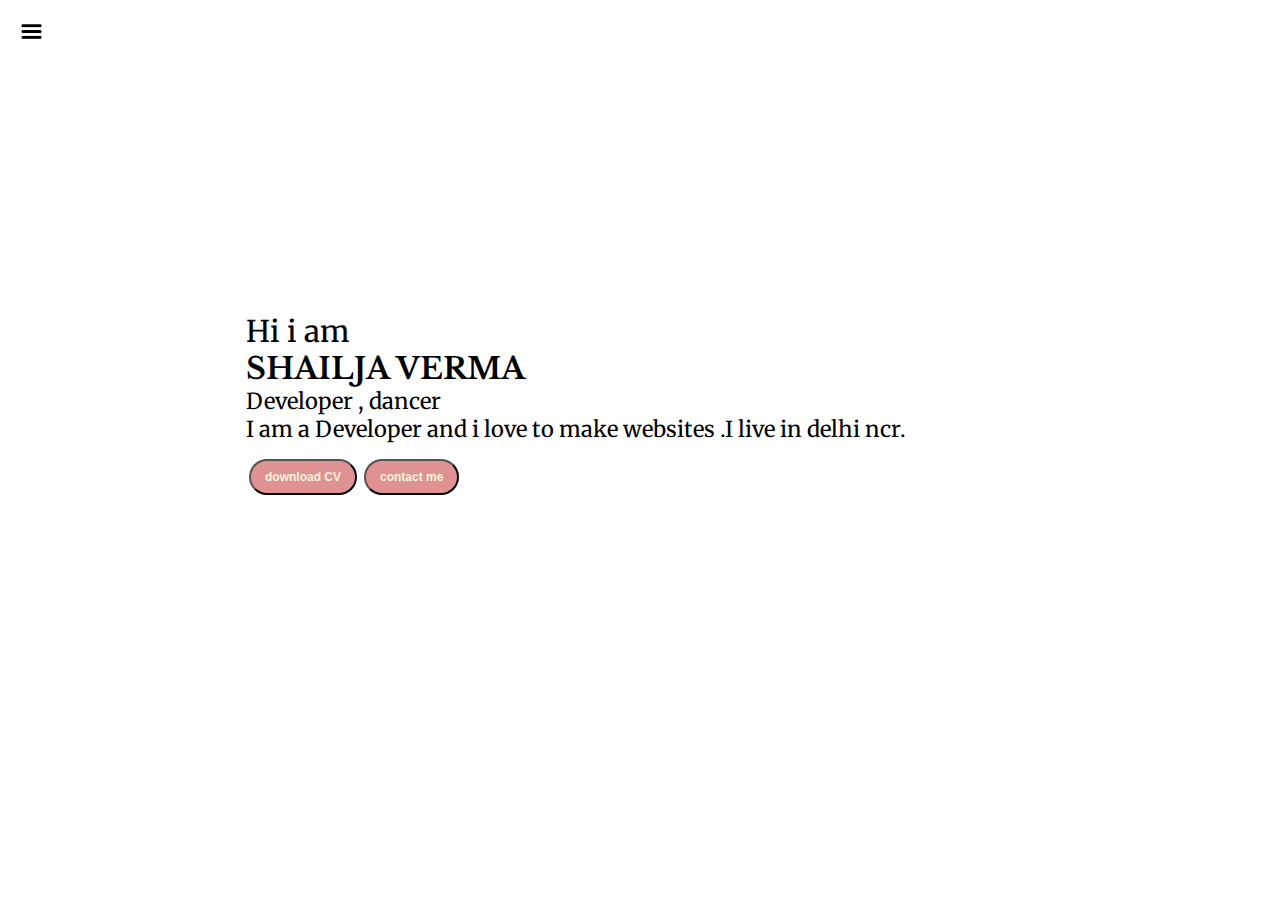
<file: index.html>
<!DOCTYPE html>
<html lang="en">

<head>
    <meta charset="UTF-8">
    <meta http-equiv="X-UA-Compatible" content="IE=edge">
    <meta name="viewport" content="width=device-width, initial-scale=1.0">
    <title>SHAILJA VERMA - WEB DEVELOPER , PROGRAMMER</title>
    <link rel="stylesheet" href="style.css">
</head>

<body>
    <div class="container">
        <div class="sidebar sidebarGo">
            <nav>
                <ul>
                    <li> <a href="/">home</a></li>
                    <li><a href="/intro.html">my intro</a></li>
                    <li><a href="/blog.html">blog</a></li>
                    <li><a href="/contact.html">Contact me</a></li>
                </ul>
            </nav>
        </div>
        <div class="main">
            <div class="hamburger">
                <img class="ham" src="image/Hamburger.png" alt="" width="23">
                <img class="cross" src="image/Cross.png" alt="" width="23">
            </div>
            <div class="infoContainer">
                <div class="devInfo">
                    <div class="hello"> Hi i am </div>
                    <div class="name"> SHAILJA VERMA</div>
                    <div class="about"> Developer , dancer </div>
                    <div class="more about"> I am a Developer and i love to make websites .I live in delhi ncr. </div>
                    <div class="buttons">
                        <a href="/CV.txt" target="">
                            <button class="btn">download CV</button></a>
                        <a href="/contact.html"> <button class="btn">contact me</button></a>
                    </div>
                </div>
                <div class="devPic"><img src="image/dev (1).png" alt="SHAILJA VERMA"></div>
            </div>
        </div>
    </div>
    <script src="script.js"></script>
</body>

</html>
</file>
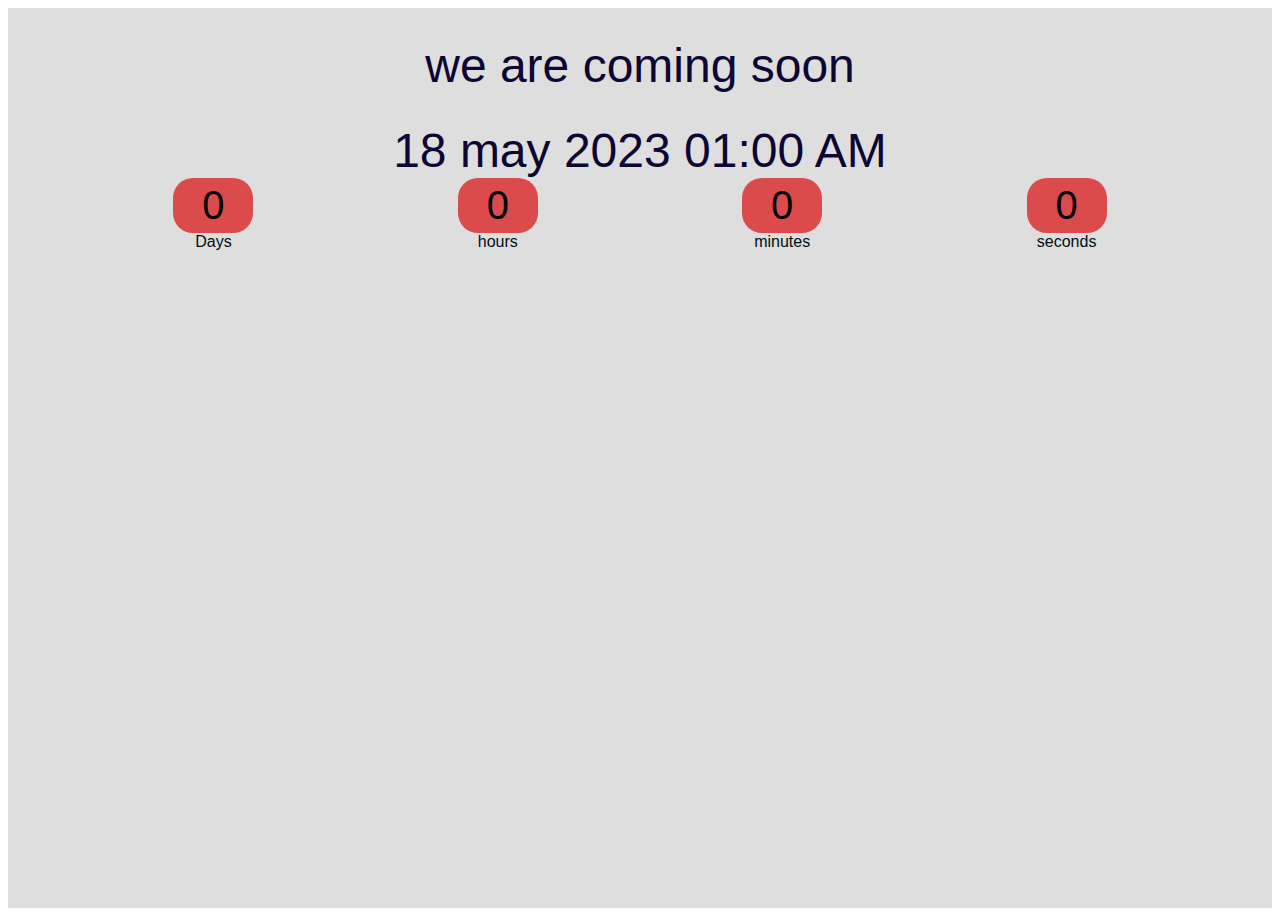
<file: image/count down/index.html>
<!DOCTYPE html>
<html lang="en">
<head>
    <meta charset="UTF-8">
    <meta http-equiv="X-UA-Compatible" content="IE=edge">
    <meta name="viewport" content="width=device-width, initial-scale=1.0">
    <title>Document</title>
    <link rel="stylesheet" href="css/custom.css">
</head>

<body>
    <div class="main">
        <div class="overlay">
        <div class="title"> we are coming soon </div>
        <div class="title" id="end-date">18 may 2023 01:00 AM</div>

        <div class="col">
            
            <div>
                <input type="text" readonly value="0">
            <br/>
                <label for="">Days</label>
            </div>
            <div>
                <input type="text"readonly value="0">
                <br/>
                <label for="">hours</label>
            </div>
            <div>
                <input type="text"readonly value="0">
                <br/>
                <label for="">minutes</label>
            </div>
            <div>
                <input type="text"readonly value="0">
                <br/>
                <label for="">seconds</label>
            </div>
        </div>     
        </div>

    </div>
    
    <script src="js/app.js"></script>
</body>
</html>
</file>
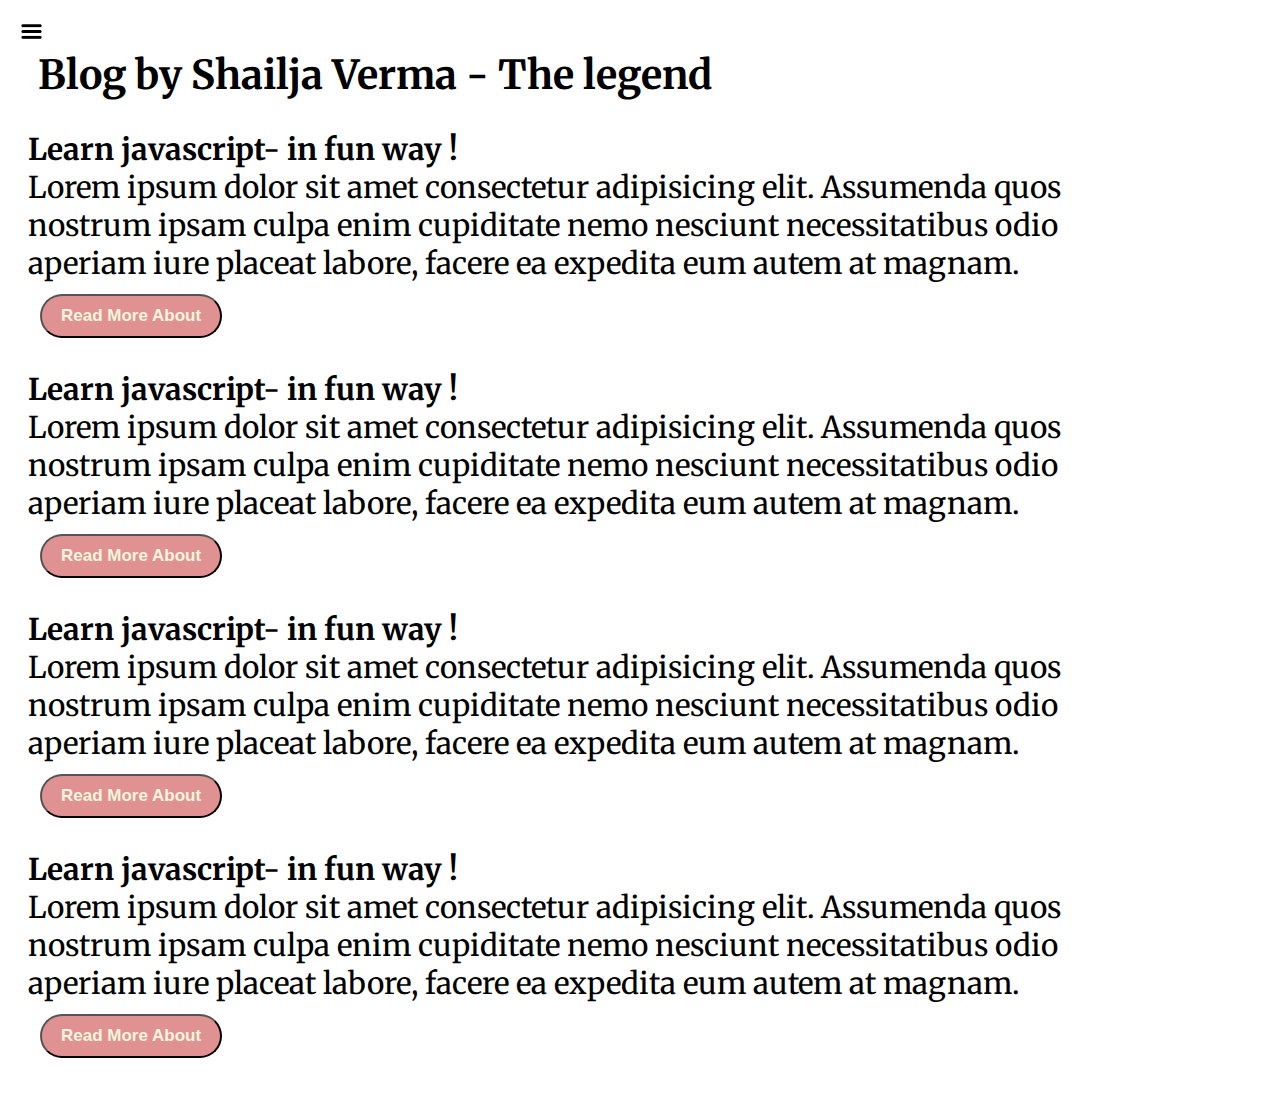
<file: blog.html>
<!DOCTYPE html>
<html lang="en">

<head>
    <meta charset="UTF-8">
    <meta http-equiv="X-UA-Compatible" content="IE=edge">
    <meta name="viewport" content="width=device-width, initial-scale=1.0">
    <title>SHAILJA VERMA - WEB DEVELOPER , PROGRAMMER</title>
    <link rel="stylesheet" href="style.css">
</head>

<body>
    <div class="container">
        <div class="sidebar sidebarGo">

            <nav>
                <ul>
                    <li> <a href="/">home</a></li>
                    <li><a href="/intro.html">my intro</a></li>
                    <li><a href="/blog.html">blog</a></li>
                    <li><a href="/contact.html">Contact me</a></li>
                </ul>
            </nav>
        </div>
        <div class="main">
            <div class="hamburger">
                <img class="ham" src="image/Hamburger.png" alt="" width=23>
                <img class="cross" src="image/Cross.png" alt="" width=23>
            </div>
            <div class="blogContainer">
                <h1>Blog by Shailja Verma - The legend</h1>

                <div class="blogItem">
                    <h2>Learn javascript- in fun way !</h2>
                    <p>Lorem ipsum dolor sit amet consectetur adipisicing elit. Assumenda quos nostrum ipsam culpa enim
                        cupiditate nemo nesciunt necessitatibus odio aperiam iure placeat labore, facere ea expedita eum
                        autem at magnam.</p>
                        <button class="btn btn-sm">Read More About</button>
                </div>

                <div class="blogItem">
                    <h2>Learn javascript- in fun way !</h2>
                    <p>Lorem ipsum dolor sit amet consectetur adipisicing elit. Assumenda quos nostrum ipsam culpa enim
                        cupiditate nemo nesciunt necessitatibus odio aperiam iure placeat labore, facere ea expedita eum
                        autem at magnam.</p>
                        <button class="btn btn-sm">Read More About</button>
                </div>

                <div class="blogItem">
                    <h2>Learn javascript- in fun way !</h2>
                    <p>Lorem ipsum dolor sit amet consectetur adipisicing elit. Assumenda quos nostrum ipsam culpa enim
                        cupiditate nemo nesciunt necessitatibus odio aperiam iure placeat labore, facere ea expedita eum
                        autem at magnam.</p>
                        <button class="btn btn-sm">Read More About</button>
                </div>

                <div class="blogItem">
                    <h2>Learn javascript- in fun way !</h2>
                    <p>Lorem ipsum dolor sit amet consectetur adipisicing elit. Assumenda quos nostrum ipsam culpa enim
                        cupiditate nemo nesciunt necessitatibus odio aperiam iure placeat labore, facere ea expedita eum
                        autem at magnam.</p>
                        <button class="btn btn-sm">Read More About</button>
                </div>

            </div>
        </div>
    </div>
    <script src="script.js"></script>
</body>

</html>
</file>
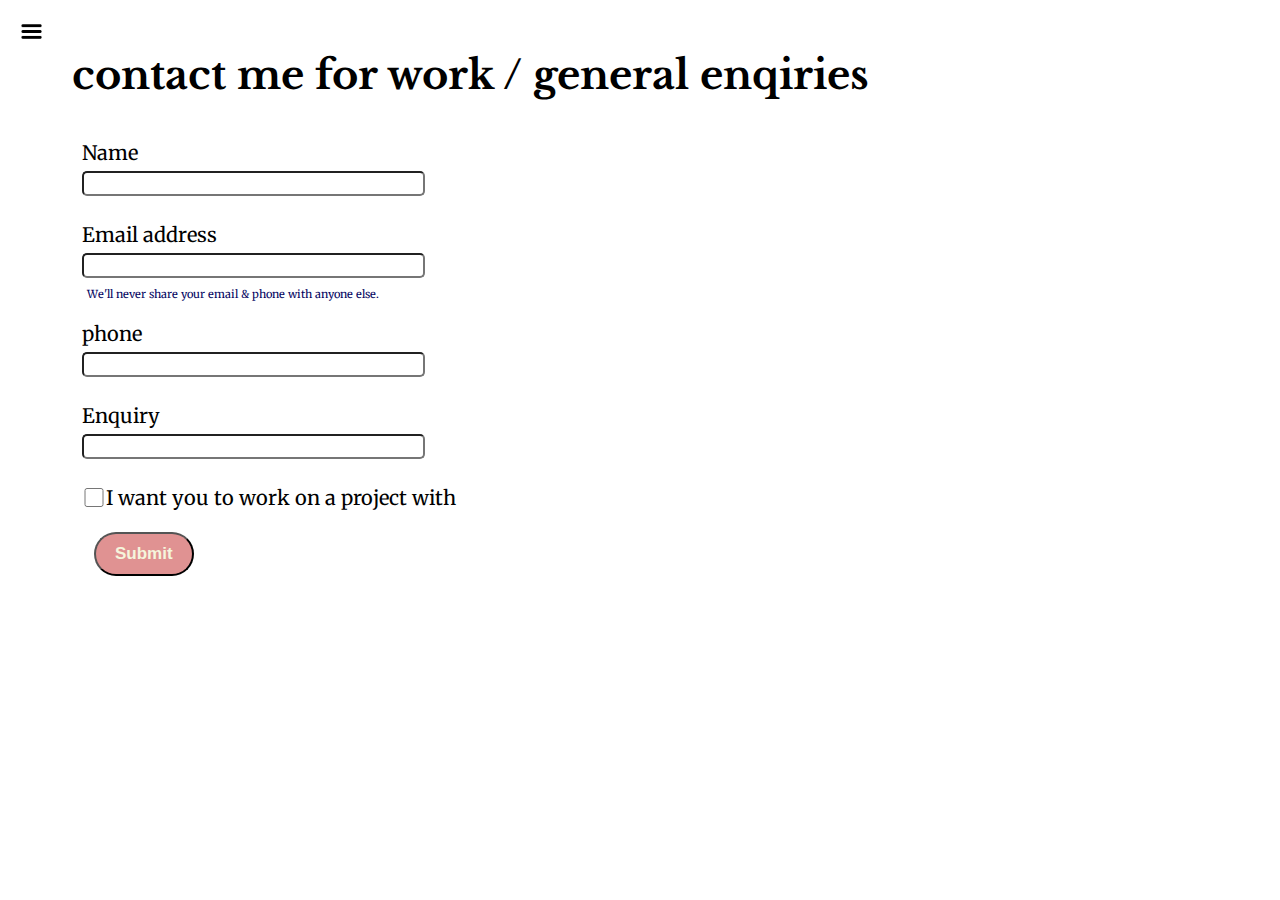
<file: contact.html>
<!DOCTYPE html>
<html lang="en">

<head>
    <meta charset="UTF-8">
    <meta http-equiv="X-UA-Compatible" content="IE=edge">
    <meta name="viewport" content="width=device-width, initial-scale=1.0">
    <title>SHAILJA VERMA - WEB DEVELOPER , PROGRAMMER</title>
    <link rel="stylesheet" href="style.css">
</head>

<body>
    <div class="container">
        <div class="sidebar sidebarGo">

            <nav>
                <ul>
                    <li> <a href="/">home</a></li>
                    <li><a href="/intro.html">my intro</a></li>
                    <li><a href="/blog.html">blog</a></li>
                    <li><a href="/contact.html">Contact me</a></li>
                </ul>
            </nav>
        </div>
        <div class="main">
            <div class="hamburger">
                <img class="ham" src="image/Hamburger.png" alt="" width=23>
                <img class="cross" src="image/Cross.png" alt="" width=23>
            </div>
            <div class="contactform">
                <h1>contact me for work / general enqiries</h1>
                <form>
                    <div class="mb-3">
                        <label for="clientEmail1" class="form-label">Name</label>
                        <input type="Name" class="form-control" id="clientEmail1" aria-describedby="emailHelp">
                        
                    </div>
                    <div class="mb-3">
                        <label for="clientEmail1" class="form-label">Email address</label>
                        <input type="email" class="form-control" id="clientEmail1" aria-describedby="emailHelp">
                        <div id="emailHelp" class="form-text">We'll never share your email & phone with anyone else.
                        </div>
                    </div>
                    <div class="mb-3">
                        <label for="clientphone" class="form-label">phone</label>
                        <input type="phone" class="form-control" id="clientphone">
                    </div>
                    <div class="mb-3">
                        <label for="clientEmail1" class="form-label">Enquiry</label>
                        <input type="Name" class="form-control" id="clientEmail1" aria-describedby="emailHelp">
                        
                    </div>
                    <div class="mb-3" id="form-check">
                        <input type="checkbox" class="form-check-input" id="isclient">
                        <label class="form-check-label" for="isclient">I want you to work on a project with</label>
                    </div>
                    
                    <button type="submit" class="btn btn-sm">Submit</button>
                </form>
            </div>
        </div>
        <script src="script.js"></script>
</body>

</html>
</file>
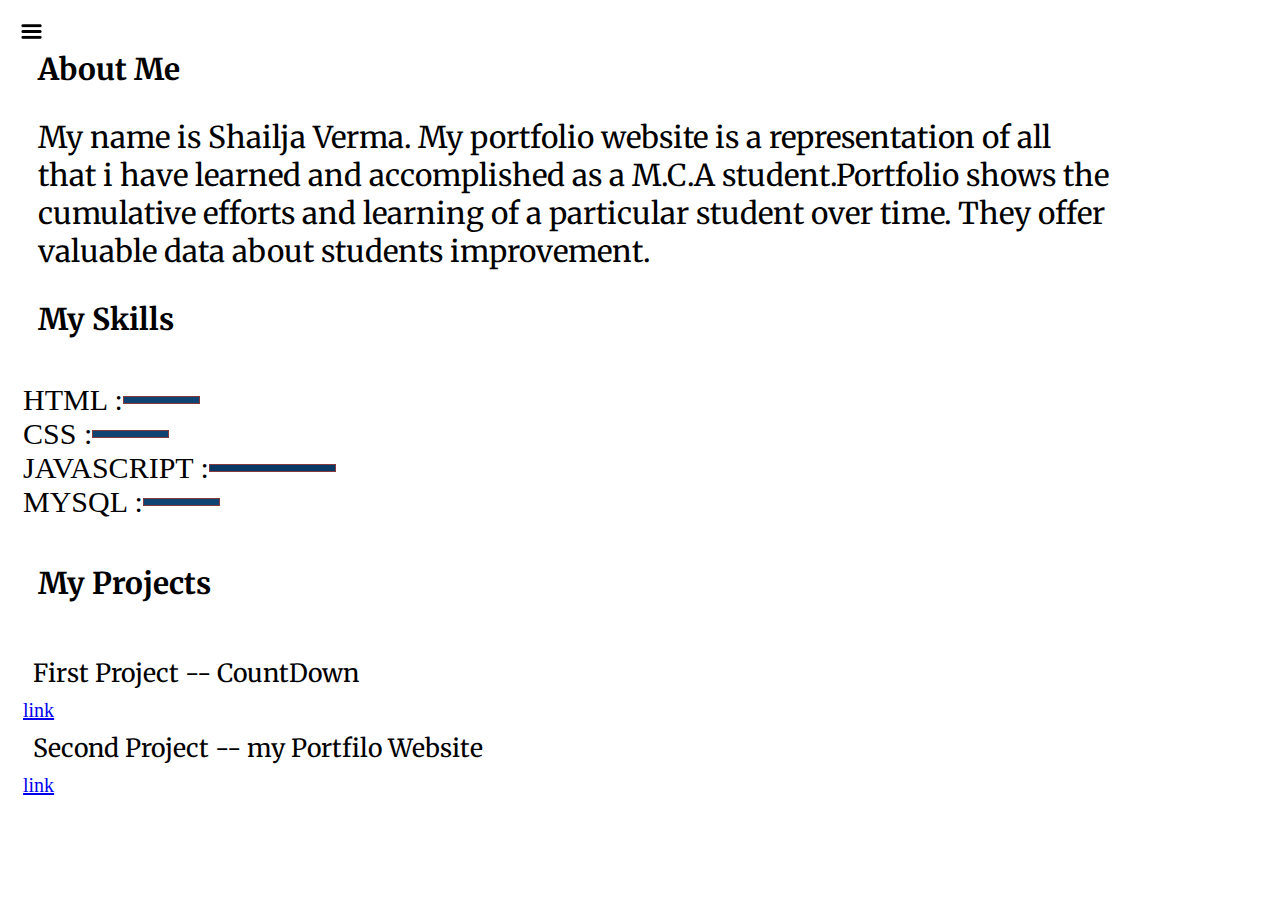
<file: intro.html>
<!DOCTYPE html>
<html lang="en">

<head>
    <meta charset="UTF-8">
    <meta http-equiv="X-UA-Compatible" content="IE=edge">
    <meta name="viewport" content="width=device-width, initial-scale=1.0">
    <title>SHAILJA VERMA - WEB DEVELOPER , PROGRAMMER</title>
    <link rel="stylesheet" href="style.css">
</head>

<body>
    <div class="container">
        <div class="sidebar sidebarGo">

            <nav>
                <ul>
                    <li> <a href="/">home</a></li>
                    <li><a href="/intro.html">my intro</a></li>
                    <li><a href="/blog.html">blog</a></li>
                    <li><a href="/contact.html">Contact me</a></li>
                </ul>
            </nav>
        </div>
        <div class="main">
            <div class="hamburger">
                <img class="ham" src="image/Hamburger.png" alt="" width=23>
                <img class="cross" src="image/Cross.png" alt="" width=23>
            </div>
            <div class="intro">
                <h2>About Me</h2>
                <p>My name is Shailja Verma. My portfolio website is a representation of all that i have learned and
                    accomplished as a M.C.A student.Portfolio shows the cumulative efforts and learning of a particular
                    student over time. They offer valuable data about students improvement. </p>
                <h2>My Skills</h2>
                <div class="skillContainer">
                    <div class="skillItem">HTML : <div class="skill t5"></div>
                    </div>
                    <div class="skillItem">CSS : <div class="skill t5"></div>
                    </div>
                    <div class="skillItem">JAVASCRIPT : <div class="skill fifty"></div>
                    </div>
                    <div class="skillItem">MYSQL : <div class="skill t5"></div>
                    </div>

                </div>
                
                <h3>My Projects</h3>
                <div class="skillContainer">
                    <div class="projectName"> First Project -- CountDown </div>
                    <a href="/image/count down">link</a>

                    <div class="projectName"> Second Project -- my Portfilo Website </div>
                    <a href="index.html">link</a>

                </div>
            </div>
        </div>

    </div>
    <script src="script.js"></script>
</body>

</html>
</file>
<file: style.css>
@import url('https://fonts.googleapis.com/css2?family=Merriweather:ital,wght@1,300&display=swap');
 
 @import url('https://fonts.googleapis.com/css2?family=Libre+Baskerville:ital@1&display=swap');

 * {
     margin: 0;
     padding: 0;
 }


 .sidebar {
     background-color: rgb(152, 165, 167);
     font-family: 'Merriweather', serif;
     height: 100vh;
     transition: transform 0.3s ease-in;
     position: absolute;

 }

 .sidebar nav {
     padding: 55px;

 }

 .sidebar nav li {
     list-style: none;
     font-size: 30px;
     padding: 33px 0;
 }

 .sidebar nav li a {
     text-decoration: none;
     color: rgb(3, 21, 37);
 }

 .main {
     width: 90vw;
     font-size: 20px;

 }

 .container {
     display: flex;
 }

 .infoContainer {
    height: 58vh;
    width: 80vw;
    margin: 144px auto;
    display: flex;
    justify-content: space-around;
 }

 .devPic img {
     height: 58vh;
 }

 .devInfo {
     display: flex;
     justify-content: center;
     flex-direction: column;
     font-family: 'Merriweather', serif;
     font-size: 20px;
 }

 .hello {
     font-size: 3em;
 }

 .name {
     font-size: 3em;
     font-weight: bold;
     font-family: 'Libre Baskerville', serif;
 }

 .about {
     font-size: 2.2em;
     font-family: 'Merriweather', serif;
 }

 .buttons {
     margin-top: 2.2em;
     font-size: 16px;
 }

 .btn {
     padding: 9px 14px;
     border-radius: 22px;
     color: beige;
     background-color: rgb(224, 146, 146);
     font-weight: bold;
     font-size: 2em;
     margin: 3px 3px;
     cursor: pointer;
 }

 .btn-sm {
     font-size: 17px;
     padding: 10px 19px;
     margin: 12px;
 }

 .btn:hover {
     color: rgb(28, 35, 36);
     background-color: rgb(132, 220, 230);
 }

 .moreabout {
     font-size: 2em;
     margin-top: 23px;
     font-family: 'Merriweather', serif;
 }

 .contactform h1 {
    
     font-family: 'Libre Baskerville', serif;

 }
 
 .contactform {
     padding: 0 34px;
     font-family: 'Merriweather', serif;
     margin: 0px 88px;
 }

 .contactform form {
     margin: 10px 40px;

 }

 .contactform form div {
     padding: 10px 0;
     display: flex;
     flex-direction: column;
 }

 .contactform form div input {

     border-radius: 5px;
     margin: 6px 0;
     padding: 3;
 }

 #emailHelp {
     font-size: 11px;
     color: rgb(4, 4, 95);
     margin: 0 5px;
     padding: 3px 0 0 0;
 }

 .contactform div input {
     width: 26vw;
     border-radius: 5px;
     margin: 6px 0 0 0;
     padding: 3px;
 }

 #form-check {
     flex-direction: row;
 }

 #form-check input {
     width: 24px;
     margin: 3px 0;
 }

 .blogItem {
     margin: 20px;
     font-family: 'Merriweather', serif;

 }

 .blogContainer {
     margin: 10px 88px;
 }

 h1 {
     font-family: 'Merriweather', serif;
     margin: 30px;
 }
 h3 {
    font-family: 'Merriweather', serif;
    margin: 30px;
    font-size: 30px;
 }

 p {
     font-family: 'Merriweather', serif;
     font-size: 30px;
 }

.projectName {
    font-family: 'Merriweather', serif;
    font-size: 25px;
    margin: 10px;
}

 .intro h2 {
     font-family: 'Merriweather', serif;
     margin: 30px;
     font-size: 30px;
 }

 .intro p {
     font-family: 'Merriweather', serif;
     margin: 30px;

 }
 .intro{
    margin: 10px 88px;
 }

 .skill {
     width: 265px;
     height: 6px;
     background-color: rgb(84, 21, 143);
     border: 1px solid rgb(133, 58, 62);
     font-family: 'Merriweather', serif;
     font-weight: 900;
 }

 .skillContainer {
     padding: 15px;
     font-size: 20px;
 }

 .skillItem {
     display: flex;
     align-items: center;
     font-size: 30px;
 }

 .hundred {
     width: 265px;
     background-color: rgb(6, 44, 49);
 }

 .fifty {
     width: 125px;
     background-color: rgb(8, 57, 100);
 }

 .t5 {
     width: 75px;
     background-color: rgb(15, 68, 114);
 }

 .sidebarGo {
     transform: translate(-443px, 0px);
     position: absolute;
 }

 .hamburger {
     position: absolute;
     cursor: pointer;
     top: 10px;
     left: 10px;
 }

 .cross {
     margin-left: 155px;
     margin-top: 10px;
 }

 .ham {
     margin-top: 10px;
     margin-left: 10px;
 }

 @media (max-width: 1615px) {
     * {
         /*  background-color: rgb(109, 100, 100);*/
     }

     .devInfo {
         font-size: 10px;
     }

     .devPic {
         display: none;
     }

     .buttons {
         font-size: 6px;
     }

     .intro,
     .blogContainer,
     .contactform {
         margin: 50px 8px;
     }

 }
</file>
<file: image/count down/css/custom.css>
*{
padding : 10;
margin : 10;
box-sizing : border-box;
font-family : 'Poppins', sans-serif;
}

@import url('https://fonts.googleapis.com/css2?family=Poppins:wght@100&display=swap');
.main {
width: 100%;
height: 100vh;

}

.overlay {
width: 100%;
height: 100%;
display: flex;
align-items: center;
flex-direction: column;
background-color: rgba(0, 1, 1, 0.13);
}

.title {
margin-top: 30px;
color: rgb(13, 5, 51);
text-align: center;
font-size: 3.0rem;
}

.col{
    width: 90%;
    margin-top: 50px auto;
    display: flex;
    justify-content: center;
    color: rgb(1, 13, 22);
}

input{
    height: 80%;
    width: 80px;
    border-color: transparent; 
    background-color: rgba(218, 13, 13, 0.7);
    border-radius: 20px;
    text-align: center;
    font-size: 40px;
}

.col div{
    width: 400px;
    text-align: center;
}
</file>
